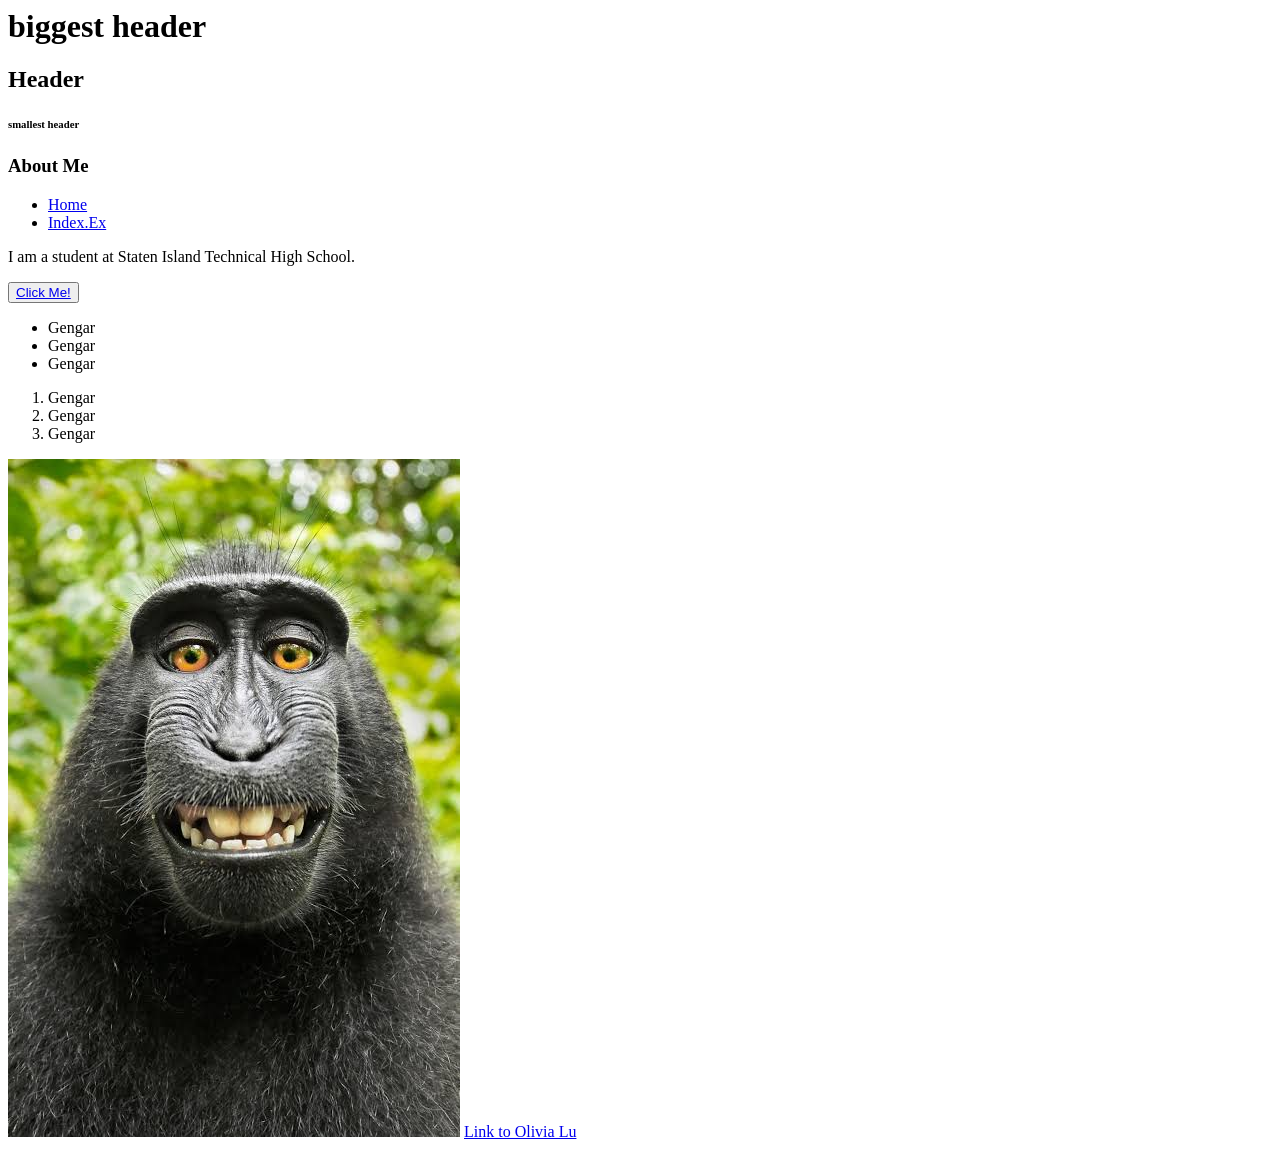
<file: index.html>
<html lang="en">
  <head>
    <meta charset="UTF-8" />
    <meta name="viewport" content="width=device-width, initial-scale=1.0" />
    <title>About Me</title>
  </head>
  <header>
    <h1>biggest header</h1>
    <h2>Header</h2>
    <h6>smallest header</h6>
  </header>
  <section class="hero">
    <h3>About Me</h3>
    <nav>
      <ul>
        <li><a href="aboutme.html">Home</a></li>
        <li><a href="index.html">Index.Ex</a></li>
      </ul>
    </nav>
  </section>
  <body>
    <p>I am a student at Staten Island Technical High School.</p>
    <button type="button">
        <a href="https://bing.com/maps"target="_blank" rel="noopener noreferrer">
            Click Me!</a>
    </button>
    <ul>
      <li>Gengar</li>
      <li>Gengar</li>
      <li>Gengar</li>
    </ul>
    <ol>
      <li>Gengar</li>
      <li>Gengar</li>
      <li>Gengar</li>
    </ol>
    <img
      src="olivimonke.jpeg"
      alt="Olivia"
    />
    <a
      href="https://www.google.com/search?sca_esv=2f9f07909ff77a7d&sxsrf=APpeQnvPhbp5HeYONOZbIRtrUjKadtLpPA:1792691070996&udm=2&fbs=[base64]&q=monkey&sa=X&ved=2ahUKEwiQ3unTls6XAxV3EFkFHQ4qGu0QtKgLegQIEBAB&biw=1097&bih=520&dpr=1.75&safe=active&ssui=on#sv=CAMSURoyKhBlLW9BTklGQl93YTh5ZEtNMg5vQU5JRkJfd2E4eWRLTToONVR2SWxUWmZwcmk4U00gBCoXCgFzEhBlLW9BTklGQl93YTh5ZEtNGAEwARgHINWk73RKCBACGAEgAigB"
      >Link to Olivia Lu
    </a>
  </body>
</html>
</file>
